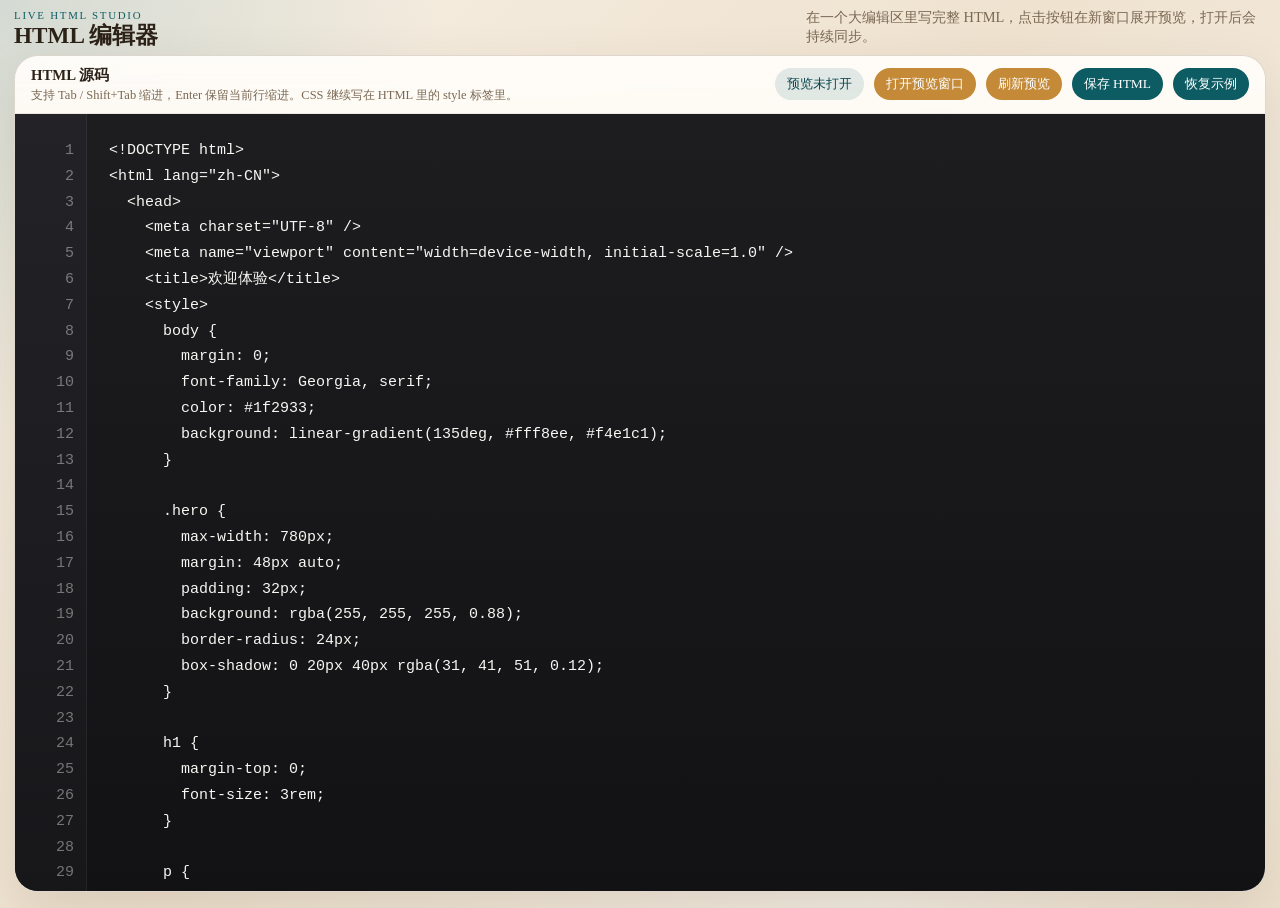
<file: index.html>
<!DOCTYPE html>
<html lang="zh-CN">
  <head>
    <meta charset="UTF-8" />
    <meta name="viewport" content="width=device-width, initial-scale=1.0" />
    <title>HTML 双向编辑器</title>
    <link rel="stylesheet" href="./styles.css" />
  </head>
  <body>
    <div class="app-shell">
      <header class="topbar">
        <div>
          <p class="eyebrow">Live HTML Studio</p>
          <h1>HTML 编辑器</h1>
        </div>
        <p class="hint">在一个大编辑区里写完整 HTML，点击按钮在新窗口展开预览，打开后会持续同步。</p>
      </header>

      <main class="workspace">
        <section class="panel panel-editor">
          <div class="panel-head">
            <div>
              <h2>HTML 源码</h2>
              <p class="panel-tip">支持 Tab / Shift+Tab 缩进，Enter 保留当前行缩进。CSS 继续写在 HTML 里的 style 标签里。</p>
            </div>
            <div class="actions">
              <span id="previewStatus" class="status-pill">预览未打开</span>
              <button id="openPreviewBtn" class="button-secondary" type="button">打开预览窗口</button>
              <button id="refreshPreviewBtn" class="button-secondary" type="button">刷新预览</button>
              <button id="saveFileBtn" type="button">保存 HTML</button>
              <button id="resetBtn" type="button">恢复示例</button>
            </div>
          </div>

          <label class="sr-only" for="codeInput">HTML 源码输入框</label>
          <div class="editor-shell">
            <pre id="lineNumbers" class="line-numbers" aria-hidden="true">1</pre>
            <div class="editor-main">
              <div id="currentLineHighlight" class="current-line-highlight" aria-hidden="true"></div>
              <textarea id="codeInput" spellcheck="false" wrap="off"></textarea>
            </div>
          </div>
        </section>
      </main>
    </div>

    <script src="./app.js" defer></script>
  </body>
</html>
</file>
<file: styles.css>
:root {
  --bg: #f6efe4;
  --panel: rgba(255, 252, 247, 0.92);
  --panel-border: rgba(78, 56, 28, 0.18);
  --text: #2d2218;
  --muted: #7a6853;
  --accent: #0d5c63;
  --accent-strong: #0a474c;
  --accent-soft: rgba(13, 92, 99, 0.12);
  --editor-highlight: rgba(13, 92, 99, 0.18);
  --shadow: 0 24px 60px rgba(55, 38, 17, 0.12);
  --radius: 24px;
}

* {
  box-sizing: border-box;
}

body {
  margin: 0;
  height: 100vh;
  overflow: hidden;
  overscroll-behavior: none;
  font-family: "Iowan Old Style", "Palatino Linotype", "Book Antiqua", Georgia, serif;
  color: var(--text);
  background:
    radial-gradient(circle at top left, rgba(13, 92, 99, 0.15), transparent 28%),
    radial-gradient(circle at bottom right, rgba(196, 138, 56, 0.18), transparent 26%),
    linear-gradient(135deg, #f7f1e7 0%, #efe2cf 48%, #f7f4ee 100%);
}

button,
textarea {
  font: inherit;
}

.app-shell {
  height: calc(100vh - 16px);
  width: min(1720px, calc(100vw - 28px));
  margin: 8px auto;
  display: flex;
  flex-direction: column;
  min-height: 0;
}

.topbar {
  display: flex;
  align-items: end;
  justify-content: space-between;
  gap: 16px;
  margin-bottom: 8px;
}

.eyebrow {
  margin: 0 0 2px;
  color: var(--accent);
  font-size: 0.68rem;
  letter-spacing: 0.16em;
  text-transform: uppercase;
}

.topbar h1 {
  margin: 0;
  font-size: 1.45rem;
  line-height: 1.05;
}

.hint {
  max-width: 460px;
  margin: 0;
  color: var(--muted);
  font-size: 0.9rem;
  line-height: 1.35;
}

.workspace {
  flex: 1;
  display: block;
  min-height: 0;
}

.panel {
  height: 100%;
  min-height: 0;
  display: flex;
  flex-direction: column;
  background: var(--panel);
  border: 1px solid var(--panel-border);
  border-radius: var(--radius);
  box-shadow: var(--shadow);
  overflow: hidden;
  backdrop-filter: blur(12px);
}

.panel-head {
  display: flex;
  align-items: center;
  justify-content: space-between;
  gap: 16px;
  padding: 10px 16px;
  border-bottom: 1px solid rgba(78, 56, 28, 0.1);
  background: linear-gradient(180deg, rgba(255, 255, 255, 0.35), transparent);
}

.panel-head h2 {
  margin: 0 0 2px;
  font-size: 0.92rem;
}

.panel-tip {
  margin: 0;
  color: var(--muted);
  font-size: 0.78rem;
  line-height: 1.3;
}

.actions {
  display: flex;
  align-items: center;
  gap: 10px;
  flex-wrap: wrap;
  justify-content: end;
}

.status-pill {
  display: inline-flex;
  align-items: center;
  min-height: 32px;
  padding: 0 12px;
  border-radius: 999px;
  background: var(--accent-soft);
  color: var(--accent-strong);
  font-size: 0.8rem;
  white-space: nowrap;
}

button {
  border: 0;
  border-radius: 999px;
  padding: 7px 12px;
  background: var(--accent);
  color: #fff;
  font-size: 0.84rem;
  cursor: pointer;
  transition: transform 160ms ease, background 160ms ease;
}

button:hover {
  background: var(--accent-strong);
  transform: translateY(-1px);
}

.button-secondary {
  background: #c48a38;
}

.button-secondary:hover {
  background: #ab7426;
}

.editor-shell {
  flex: 1;
  display: grid;
  grid-template-columns: 72px minmax(0, 1fr);
  min-height: 0;
  background: linear-gradient(180deg, #1d1d1f, #121214);
}

.editor-main {
  position: relative;
  display: flex;
  min-width: 0;
  min-height: 0;
  overflow: hidden;
}

.line-numbers,
textarea {
  color: #f6f6f3;
  font-family: "SFMono-Regular", Consolas, "Liberation Mono", Menlo, monospace;
  font-size: 15px;
  line-height: 1.72;
  tab-size: 2;
}

.line-numbers {
  margin: 0;
  padding: 24px 12px 28px 0;
  overflow: hidden;
  text-align: right;
  color: rgba(246, 246, 243, 0.42);
  background: linear-gradient(180deg, #232327, #17171a);
  border-right: 1px solid rgba(255, 255, 255, 0.06);
  user-select: none;
}

.current-line-highlight {
  position: absolute;
  left: 0;
  right: 0;
  height: calc(15px * 1.72);
  background: linear-gradient(90deg, rgba(13, 92, 99, 0.14), var(--editor-highlight));
  pointer-events: none;
  transform: translateY(24px);
  transition: transform 90ms ease-out;
}

textarea {
  flex: 1 1 auto;
  width: 100%;
  height: 100%;
  min-height: 0;
  display: block;
  position: relative;
  z-index: 1;
  border: 0;
  resize: none;
  padding: 24px 26px 28px 22px;
  background: transparent;
  outline: none;
  overflow: auto;
  overscroll-behavior: contain;
  white-space: pre;
  word-break: normal;
  overflow-wrap: normal;
}

.sr-only {
  position: absolute;
  width: 1px;
  height: 1px;
  padding: 0;
  margin: -1px;
  overflow: hidden;
  clip: rect(0, 0, 0, 0);
  white-space: nowrap;
  border: 0;
}

@media (max-width: 960px) {
  .app-shell {
    height: calc(100vh - 12px);
    width: min(100vw - 18px, 1720px);
    margin: 6px auto;
  }

  .topbar {
    flex-direction: column;
    align-items: start;
  }

  .panel {
    min-height: 0;
  }

  .panel-head {
    flex-direction: column;
    align-items: start;
  }

  .actions {
    width: 100%;
    justify-content: start;
  }

  .editor-shell {
    grid-template-columns: 60px minmax(0, 1fr);
  }
}
</file>
